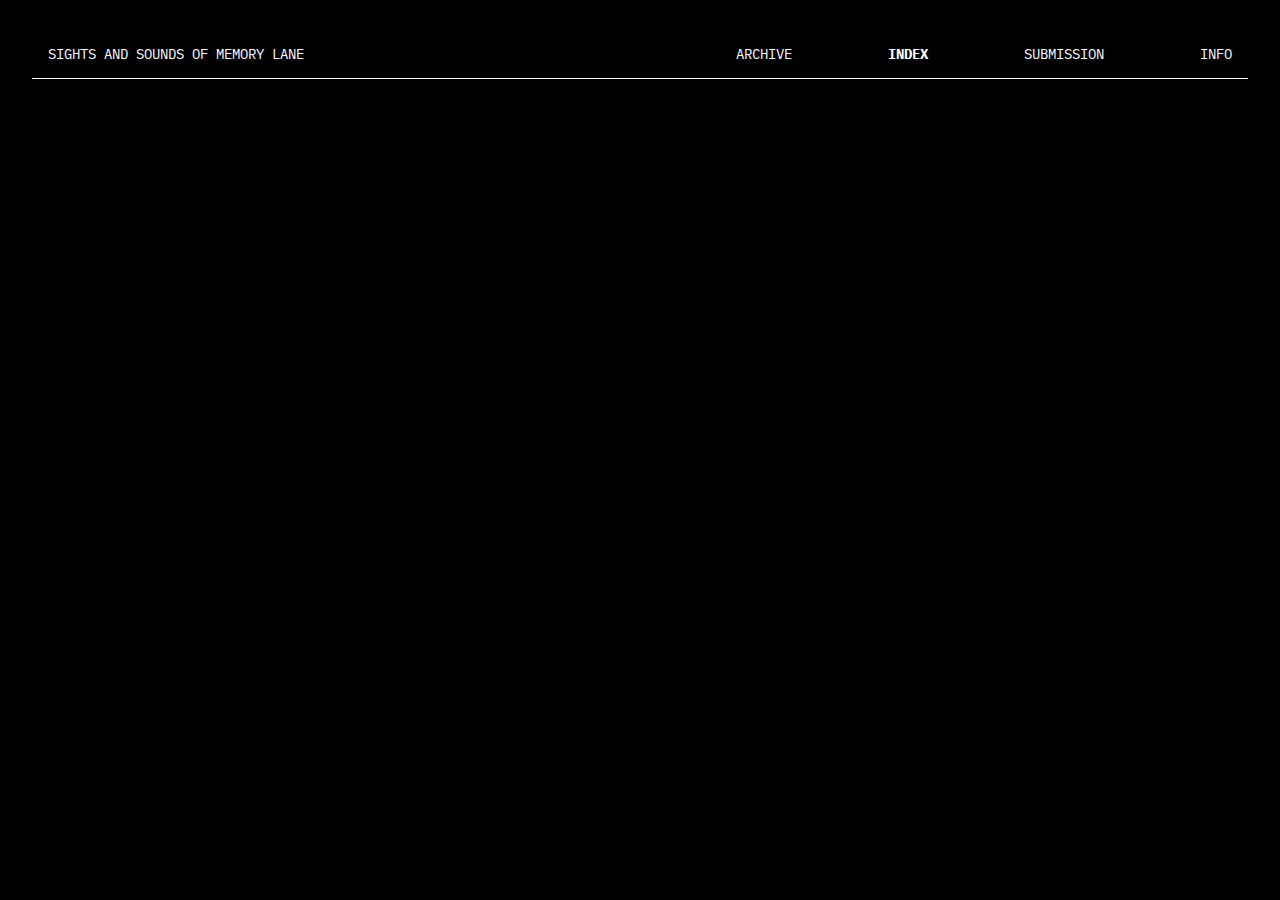
<file: directory.html>
<!DOCTYPE html>
<html>

<head>
    <meta charset="utf-8">
    <meta name="viewport" content="width=device-width, initial-scale=1">

    <title>Index</title>

    <!-- add reset to create consistency between browsers and devices. -->
    <link rel="stylesheet" type="text/css" href="./reset.css">

    <link rel="stylesheet" type="text/css" href="./directory.css">

    <!-- add link to your javascript. be sure it includes "defer" -->
    <script type="text/javascript" src="./airtable.browser.js" defer></script>
    <script type="text/javascript" src="./directory.js" defer></script>
</head>

<body>

    <!-- navbar -->
    <ul class="navbar">
        <li class="title"> <a href="page1.html">SIGHTS AND SOUNDS OF MEMORY LANE</a></li> 
        <li class="info" style="float:right"> <a href="info.html">INFO</a></li>
        <li class="submit" style="float:right"><a href="submission-jotform.html">SUBMISSION</a></li>
        <li class="directory" style="float:right"><a href="directory.html"><strong>INDEX</strong></a></li>
        <li class="images" style="float:right"><a href="page1.html">ARCHIVE</a></li>
        
        
    </ul>

    <div class="container">
    
    </div>

</body>

</html>
</file>
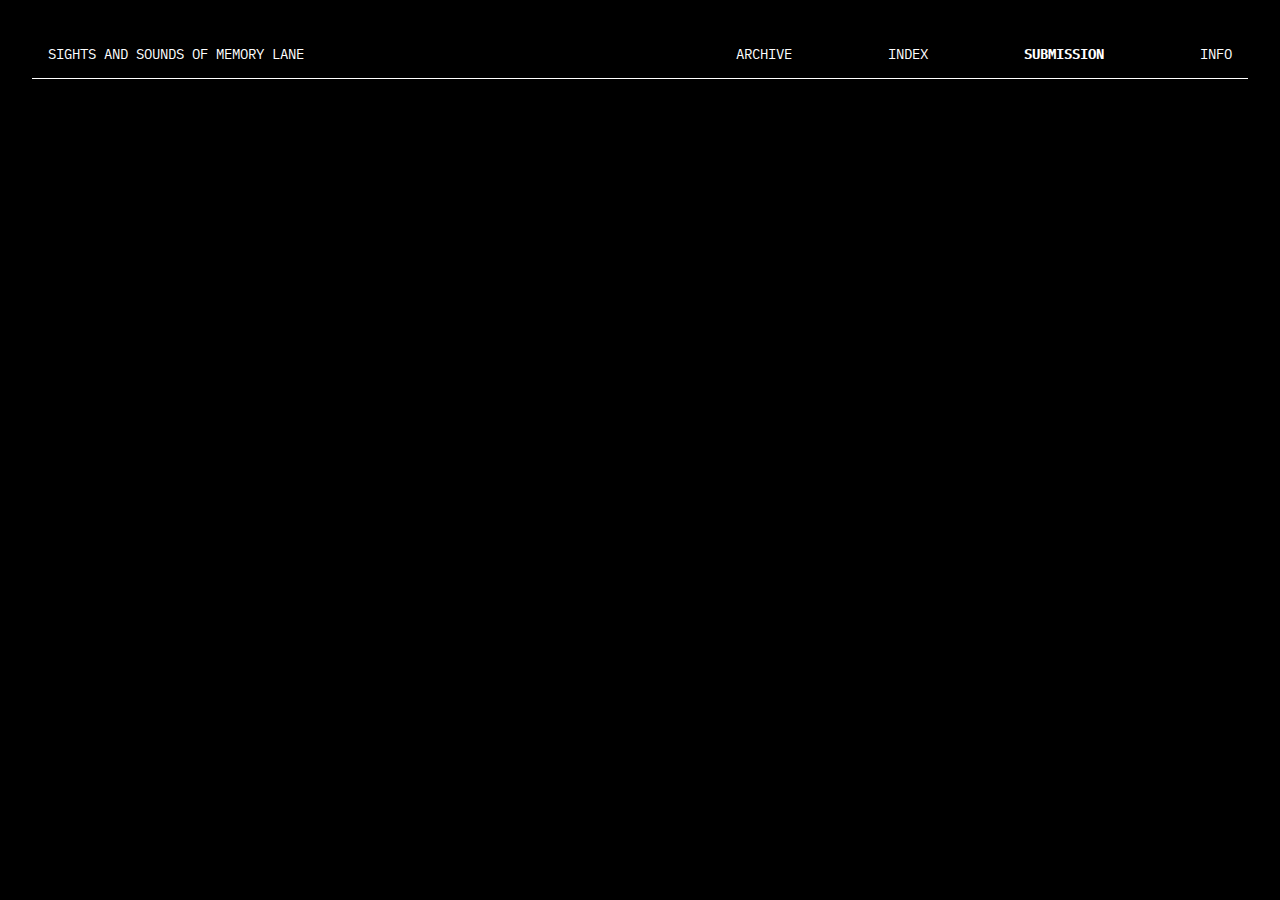
<file: submission-jotform.html>
<!DOCTYPE html>
<html>

<head>
    <meta charset="utf-8">
    <meta name="viewport" content="width=device-width, initial-scale=1">

    <title>Submission</title>

    <!-- add reset to create consistency between browsers and devices. -->
    <link rel="stylesheet" type="text/css" href="./reset.css">

    <link rel="stylesheet" type="text/css" href="./submit.css">

    <!-- add link to your javascript. be sure it includes "defer" -->
    <!-- <script type="text/javascript" src="./airtable.browser.js" defer></script> -->
    <script type="text/javascript" src="./submit.js" defer></script>
</head>

<body>

    <!-- navbar -->
    <ul class="navbar">
        <li class="title"> <a href="page1.html">SIGHTS AND SOUNDS OF MEMORY LANE</a></li> 
        <li class="info" style="float:right"> <a href="info.html">INFO</a></li>
        <li class="submit" style="float:right"> <a href="submit.html"><strong>SUBMISSION</strong></a></li>
        <li class="directory" style="float:right"><a href="directory.html">INDEX</a></li>
        <li class="images" style="float:right"><a href="page1.html">ARCHIVE</a></li>
        
        
    </ul>

    <div class="container">
    
    </div>

    
    <iframe
      id="JotFormIFrame-230757252571053"
      title="Submit a memory to be visualized"
      onload="window.parent.scrollTo(0,0)"
      allowtransparency="true"
      allowfullscreen="true"
      allow="geolocation; microphone; camera"
      src="https://form.jotform.com/230757252571053"
      frameborder="0"
      style="min-width:100%;max-width:100%;height:539px;border:none;"
      scrolling="no"
    >
    </iframe>
    <script type="text/javascript">
    var ifr = document.getElementById("JotFormIFrame-230757252571053");
    if (ifr) {
      var src = ifr.src;
      var iframeParams = [];
      if (window.location.href && window.location.href.indexOf("?") > -1) {
        iframeParams = iframeParams.concat(window.location.href.substr(window.location.href.indexOf("?") + 1).split('&'));
      }
      if (src && src.indexOf("?") > -1) {
        iframeParams = iframeParams.concat(src.substr(src.indexOf("?") + 1).split("&"));
        src = src.substr(0, src.indexOf("?"))
      }
      iframeParams.push("isIframeEmbed=1");
      ifr.src = src + "?" + iframeParams.join('&');
    }
    window.handleIFrameMessage = function(e) {
      if (typeof e.data === 'object') { return; }
      var args = e.data.split(":");
      if (args.length > 2) { iframe = document.getElementById("JotFormIFrame-" + args[(args.length - 1)]); } else { iframe = document.getElementById("JotFormIFrame"); }
      if (!iframe) { return; }
      switch (args[0]) {
        case "scrollIntoView":
          iframe.scrollIntoView();
          break;
        case "setHeight":
          iframe.style.height = args[1] + "px";
          if (!isNaN(args[1]) && parseInt(iframe.style.minHeight) > parseInt(args[1])) {
            iframe.style.minHeight = args[1] + "px";
          }
          break;
        case "collapseErrorPage":
          if (iframe.clientHeight > window.innerHeight) {
            iframe.style.height = window.innerHeight + "px";
          }
          break;
        case "reloadPage":
          window.location.reload();
          break;
        case "loadScript":
          if( !window.isPermitted(e.origin, ['jotform.com', 'jotform.pro']) ) { break; }
          var src = args[1];
          if (args.length > 3) {
              src = args[1] + ':' + args[2];
          }
          var script = document.createElement('script');
          script.src = src;
          script.type = 'text/javascript';
          document.body.appendChild(script);
          break;
        case "exitFullscreen":
          if      (window.document.exitFullscreen)        window.document.exitFullscreen();
          else if (window.document.mozCancelFullScreen)   window.document.mozCancelFullScreen();
          else if (window.document.mozCancelFullscreen)   window.document.mozCancelFullScreen();
          else if (window.document.webkitExitFullscreen)  window.document.webkitExitFullscreen();
          else if (window.document.msExitFullscreen)      window.document.msExitFullscreen();
          break;
      }
      var isJotForm = (e.origin.indexOf("jotform") > -1) ? true : false;
      if(isJotForm && "contentWindow" in iframe && "postMessage" in iframe.contentWindow) {
        var urls = {"docurl":encodeURIComponent(document.URL),"referrer":encodeURIComponent(document.referrer)};
        iframe.contentWindow.postMessage(JSON.stringify({"type":"urls","value":urls}), "*");
      }
    };
    window.isPermitted = function(originUrl, whitelisted_domains) {
      var url = document.createElement('a');
      url.href = originUrl;
      var hostname = url.hostname;
      var result = false;
      if( typeof hostname !== 'undefined' ) {
        whitelisted_domains.forEach(function(element) {
            if( hostname.slice((-1 * element.length - 1)) === '.'.concat(element) ||  hostname === element ) {
                result = true;
            }
        });
        return result;
      }
    };
    if (window.addEventListener) {
      window.addEventListener("message", handleIFrameMessage, false);
    } else if (window.attachEvent) {
      window.attachEvent("onmessage", handleIFrameMessage);
    }
    </script>
      
      
      
      
      

</body>

</html>
</file>
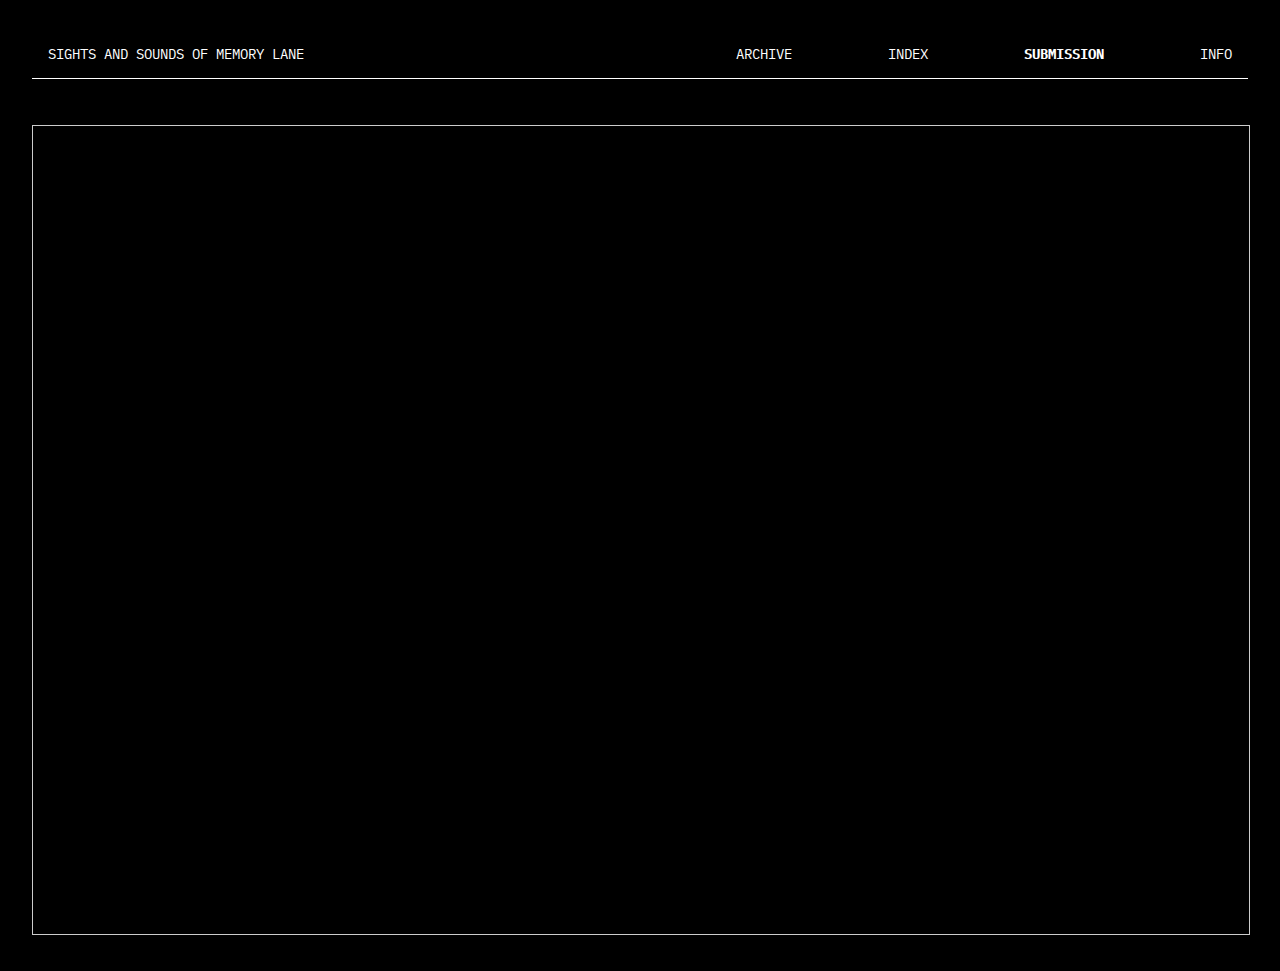
<file: submit-airtable.html>
<!DOCTYPE html>
<html>

<head>
    <meta charset="utf-8">
    <meta name="viewport" content="width=device-width, initial-scale=1">

    <title>Submission</title>

    <!-- add reset to create consistency between browsers and devices. -->
    <link rel="stylesheet" type="text/css" href="./reset.css">

    <link rel="stylesheet" type="text/css" href="./submit.css">

    <!-- add link to your javascript. be sure it includes "defer" -->
    <!-- <script type="text/javascript" src="./airtable.browser.js" defer></script> -->
    <script type="text/javascript" src="./submit.js" defer></script>
</head>

<body>

    <!-- navbar -->
    <ul class="navbar">
        <li class="title"> <a href="page1.html">SIGHTS AND SOUNDS OF MEMORY LANE</a></li> 
        <li class="info" style="float:right"> <a href="info.html">INFO</a></li>
        <li class="submit" style="float:right"> <a href="submit.html"><strong>SUBMISSION</strong></a></li>
        <li class="directory" style="float:right"><a href="directory.html">INDEX</a></li>
        <li class="images" style="float:right"><a href="page1.html">ARCHIVE</a></li>
        
        
    </ul>

    <div class="container">
    
    </div>

    <script src="https://static.airtable.com/js/embed/embed_snippet_v1.js"></script><iframe class="airtable-embed airtable-dynamic-height" src="https://airtable.com/embed/shr0CUQVoi5NFOVge?backgroundColor=red" frameborder="0" onmousewheel="" width="100%" height="808" style="background: black; color: white; border: 1px solid #ccc;"></iframe>
      
      
      
      
      
      

</body>

</html>
</file>
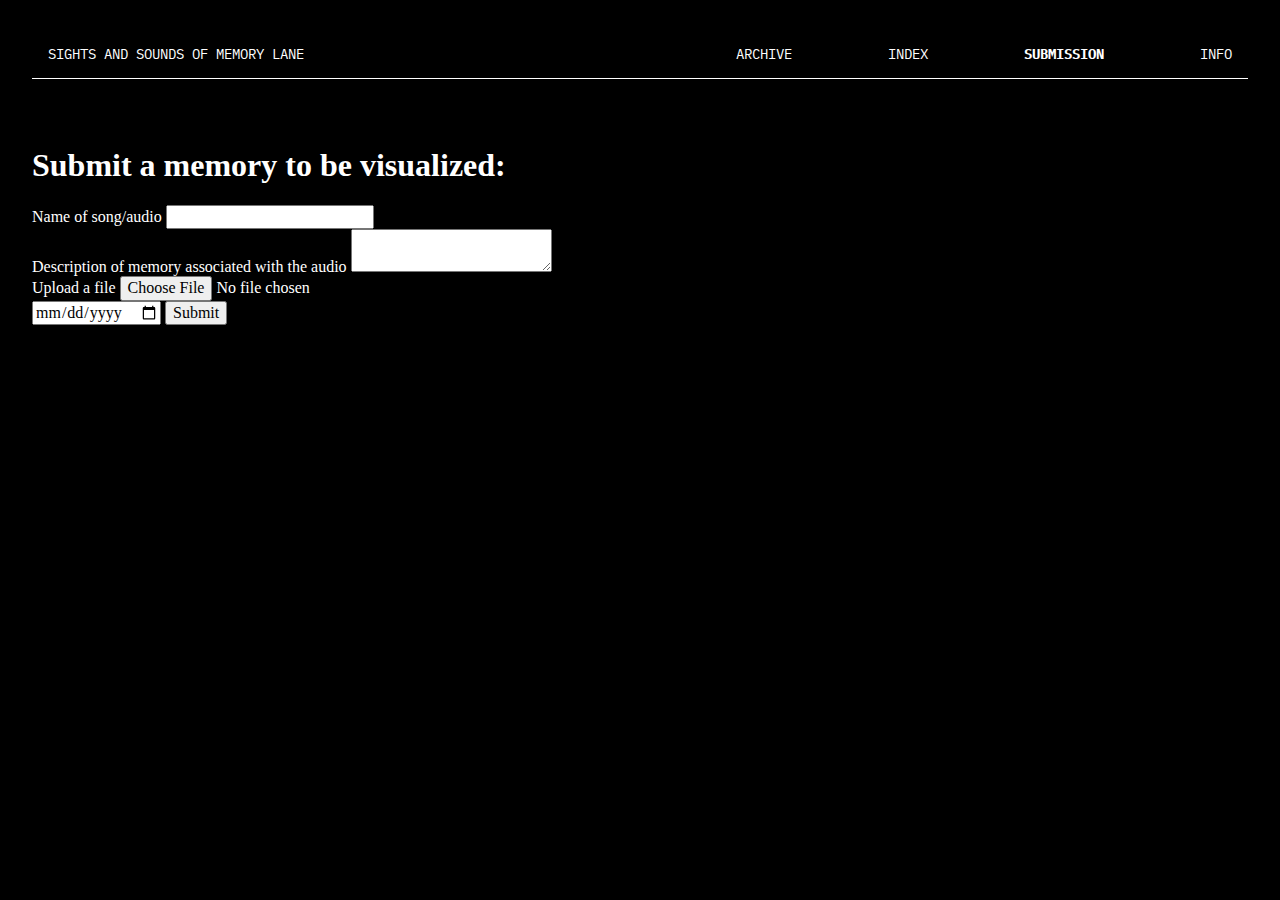
<file: submit.html>
<!DOCTYPE html>
<html>

<head>
    <meta charset="utf-8">
    <meta name="viewport" content="width=device-width, initial-scale=1">

    <title>Submission</title>

    <!-- add reset to create consistency between browsers and devices. -->
    <link rel="stylesheet" type="text/css" href="./reset.css">

    <link rel="stylesheet" type="text/css" href="./submit.css">

    <!-- add link to your javascript. be sure it includes "defer" -->
    <!-- <script type="text/javascript" src="./airtable.browser.js" defer></script> -->
    <script type="text/javascript" src="./submit.js" defer></script>
</head>

<body>

    <!-- navbar -->
    <ul class="navbar">
        <li class="title"> <a href="page1.html">SIGHTS AND SOUNDS OF MEMORY LANE</a></li> 
        <li class="info" style="float:right"> <a href="info.html">INFO</a></li>
        <li class="submit" style="float:right"> <a href="submit.html"><strong>SUBMISSION</strong></a></li>
        <li class="directory" style="float:right"><a href="directory.html">INDEX</a></li>
        <li class="images" style="float:right"><a href="page1.html">ARCHIVE</a></li>
        
        
    </ul>

    <div class="container">
    
    </div>

    <div class="flex items-center h-screen w-full bg-orange-100">
        <div class="w-full bg-white rounded shadow-lg p-8 m-4 md:max-w-sm md:mx-auto">
          <h1 class="block w-full text-center text-grey-darkest mb-6">Submit a memory to be visualized:</h1>
  
          <form class="mb-4 flex flex-wrap justify-between" id="form">
    
         
            <div class="flex flex-col w-full mb-4">
              <label class="field-label" for="email">Name of song/audio</label>
              <input class="bg-green-100 px-2 py-1 outline-none" type="text" name="Name" id="email">
            </div>

            <div class="flex flex-col w-full mb-4">
              <label class="field-label" for="password">Description of memory associated with the audio</label>
              <textarea class="bg-green-100 px-2 py-1 outline-none" type="text" name="Description" id="Description"></textarea>
            </div>

            <div class="flex flex-col w-full mb-4">
                <label class="field-label" for="file">Upload a file</label>
                <input class="bg-green-100 px-2 py-1 outline-none" type="file" name="File" id="file">
              </div>
              
            

            <!-- <form action="/action_page.php">
                <input type="file" id="myFile" name="filename">
            </form> -->
  
  
            <input type="date" name="Time" id="">
            <!-- <input type="checkbox" name="Check" value="true" id=""> -->
            <button class="bg-orange-300 px-3 py-1 text-white mx-auto" type="submit" id="submit">Submit</button>
          </form>
      

</body>

</html>
</file>
<file: directory.css>
@import url('https://fonts.googleapis.com/css2?family=IBM+Plex+Mono&display=swap');
@import url('https://fonts.googleapis.com/css2?family=Exo&family=IBM+Plex+Mono&display=swap');

body{
    background-color: black;
    padding: 2rem;
    color: white;
}

.navbar{
    /* margin-left: -5px; */
    font-family: 'IBM Plex Mono', monospace;
    padding-left: 2rem;
    font-weight: 400;
    color: white;
    font-size: 14px;
    list-style-type: none;
    border-bottom: solid white 1px;
    padding-bottom: 1rem;
    /* display: inline; */
}

.title{
    margin-left: -1rem;
}

li{
    display: inline;
    margin-right: 1rem;
}

a{
    color: white;
    text-decoration: none;
}

.info:hover{
    text-decoration: underline;
}

.submit:hover{
    text-decoration: underline;
}

.images:hover{
    text-decoration: underline;
}

.submit{
    margin-right: 6rem;
}

.images{
    margin-right: 6rem;
}

a:active{
    text-decoration: underline;
}

.directory{
    margin-right: 6rem;
}

.song-name{
    font-family: 'Avenir', sans-serif;
    font-weight: 400;
    color: white;
    font-size: 14px;
}


.song-name:hover{
    cursor: pointer;
}


.container{
    padding-top: 2rem;
    padding-left: 1rem;
    display: grid;
    grid-template-columns: repeat(3, 1fr);
    /* grid-template-rows: repeat(5, 1fr); */
    grid-column-gap: 6px;
    grid-row-gap: 1px;
 }
</file>
<file: submit.css>
@import url('https://fonts.googleapis.com/css2?family=IBM+Plex+Mono&display=swap');
@import url('https://fonts.googleapis.com/css2?family=Exo&family=IBM+Plex+Mono&display=swap');

body{
    background-color: black;
    padding: 2rem;
    color: white;
}

.navbar{
    /* margin-left: -5px; */
    font-family: 'IBM Plex Mono', monospace;
    padding-left: 2rem;
    font-weight: 400;
    color: white;
    font-size: 14px;
    list-style-type: none;
    border-bottom: solid white 1px;
    padding-bottom: 1rem;
    /* display: inline; */
}

.title{
    margin-left: -1rem;
}

li{
    display: inline;
    margin-right: 1rem;
}

a{
    color: white;
    text-decoration: none;
}

.info:hover{
    text-decoration: underline;
}


.submit{
    margin-right: 6rem;
}

.images:hover{
    text-decoration: underline;
}

.images{
    margin-right: 6rem;
}

a:active{
    text-decoration: underline;
}

.directory{
    margin-right: 6rem;
}

.directory:hover{
    text-decoration: underline;
}

.song-name{
    font-family: 'Avenir', sans-serif;
    font-weight: 400;
    color: white;
    font-size: 14px;
}


.song-name:hover{
    cursor: pointer;
}


.container{
    padding-top: 2rem;
    padding-left: 1rem;
    display: grid;
    grid-template-columns: repeat(3, 1fr);
    /* grid-template-rows: repeat(5, 1fr); */
    grid-column-gap: 6px;
    grid-row-gap: 1px;
 }
</file>
